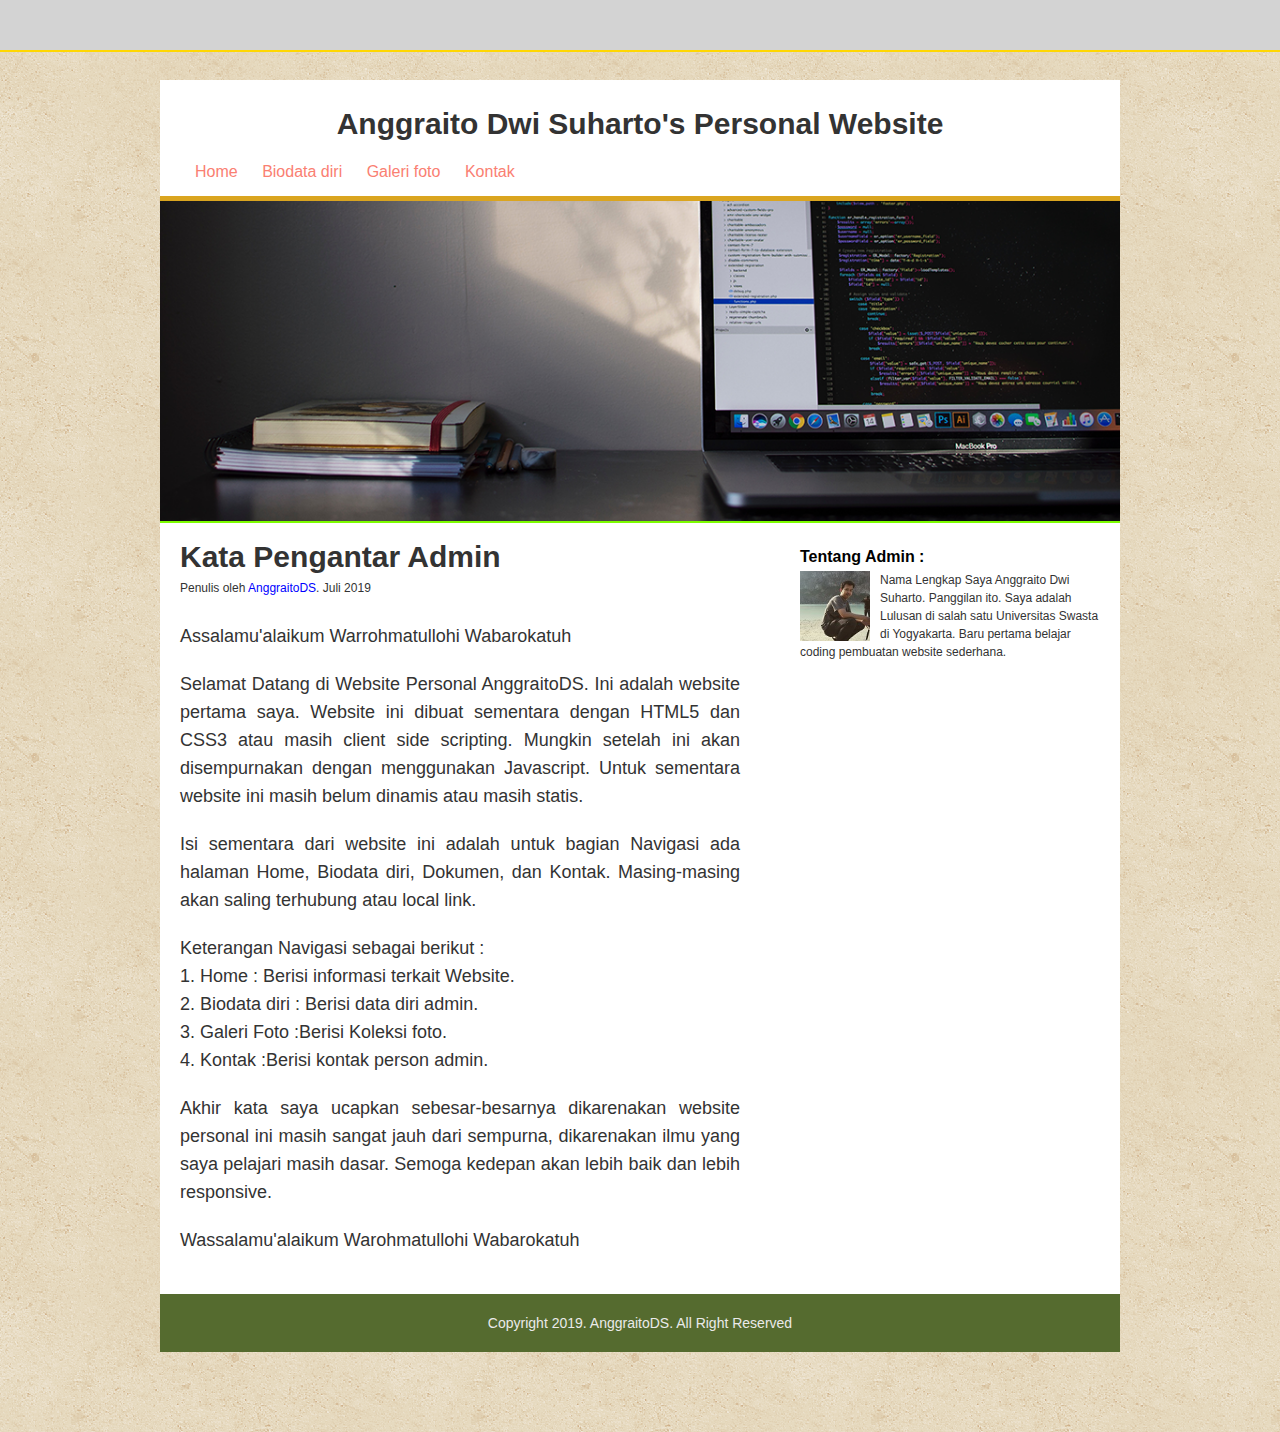
<file: index.html>
<!DOCTYPE html>
<html lang="en">
<head>
	<meta charset="UTF-8">
	<title>Website Personal AnggraitoDS</title>
	<link rel="stylesheet" href="style.css">
</head>
<body>
	<div class="top-bar">
	</div>
	<div class="container">
		<div class="header">
			<h1 class="judul">Anggraito Dwi Suharto's Personal Website</h1>
			<ul>
				<li><a href="index.html">Home</a></li>
				
				<li><a href="vitae.html">Biodata diri</a></li>

				<li><a href="gallery.html">Galeri foto</a></li>
				
				<li><a href="kontak.html">Kontak</a></li>
			</ul>
		</div>
		<div class="banner"></div>
		<div class="content cf">

			<div class="main">
				<h2>Kata Pengantar Admin</h2>
					<p class="author">Penulis oleh <a href="contact.html">AnggraitoDS</a>. Juli 2019</p>

					<p>Assalamu'alaikum Warrohmatullohi Wabarokatuh</p>
					<p>Selamat Datang di Website Personal AnggraitoDS. Ini adalah website pertama saya. Website ini dibuat sementara dengan HTML5 dan CSS3 atau masih client side scripting. Mungkin setelah ini akan disempurnakan dengan menggunakan Javascript. Untuk sementara website ini masih belum dinamis atau masih statis.
					</p>

					<p>Isi sementara dari website ini adalah untuk bagian Navigasi ada halaman Home, Biodata diri, Dokumen, dan Kontak. Masing-masing akan saling terhubung atau local link.
					</p>

					<p>Keterangan Navigasi sebagai berikut :<br>
					1. Home 		: Berisi informasi terkait Website.<br>
					2. Biodata diri : Berisi data diri admin. <br>
					3. Galeri Foto  :Berisi Koleksi foto. <br>
					4. Kontak		:Berisi kontak person admin. <br>

					</p>

					<p>Akhir kata saya ucapkan sebesar-besarnya dikarenakan website personal ini masih sangat jauh dari sempurna, dikarenakan ilmu yang saya pelajari masih dasar. Semoga kedepan akan lebih baik dan lebih responsive.
					</p>

					<p>Wassalamu'alaikum Warohmatullohi Wabarokatuh
					</p>
			</div>
				<div class="sidebar">
					<h3>Tentang Admin :</h3>
					<img src="img/Photo_web.jpg" alt="AnggraitoDS">
					<p>Nama Lengkap Saya Anggraito Dwi Suharto. Panggilan ito. Saya adalah Lulusan di salah satu Universitas Swasta di Yogyakarta. Baru pertama belajar coding pembuatan website sederhana.</p> 
				</div>
			
		</div>
		<div class="footer">
			<p class="copy">Copyright 2019. AnggraitoDS. All Right Reserved</p>
		</div>
	</div>
</body>
</html>
</file>
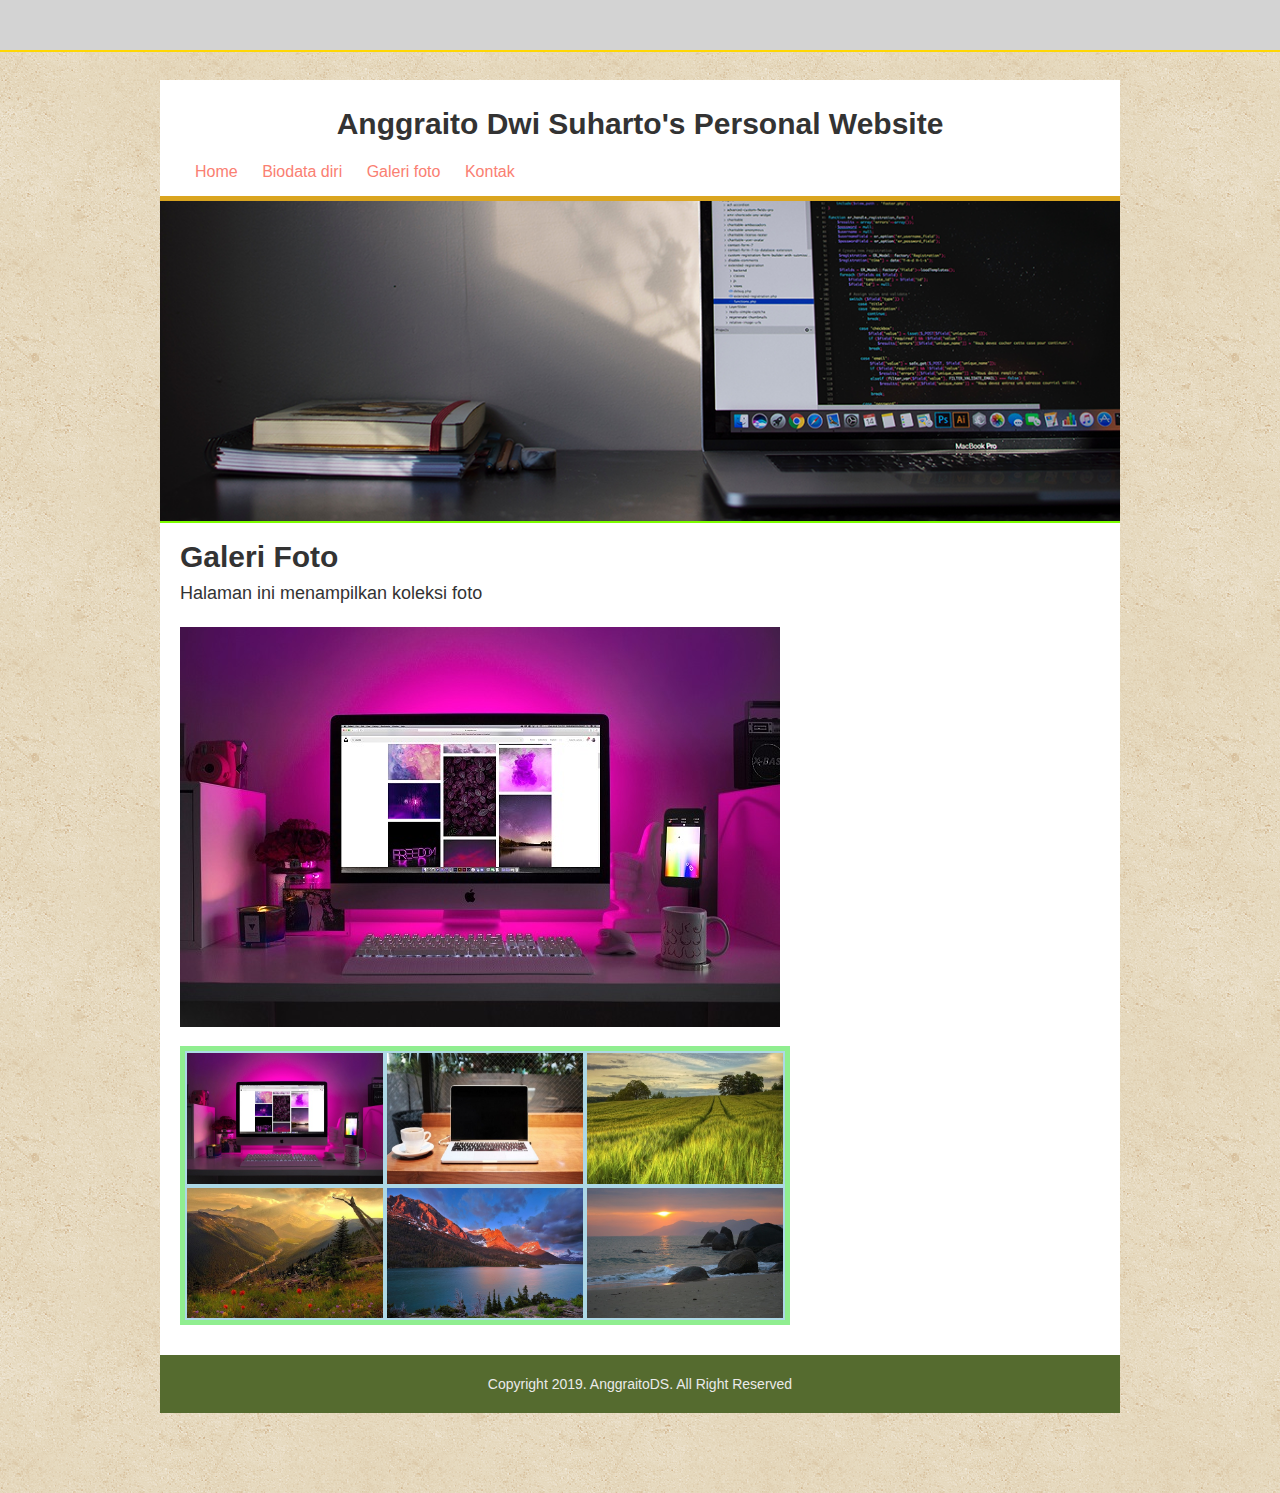
<file: gallery.html>
<!DOCTYPE html>
<html lang="en">
<head>
	<meta charset="UTF-8">
	<title>Website Personal AnggraitoDS</title>
	<link rel="stylesheet" href="style.css">
</head>
<body>
	<div class="top-bar"></div>
	<div class="container">
		<div class="header">
			<h1 class="judul">Anggraito Dwi Suharto's Personal Website</h1>
			<ul>
				<li><a href="index.html">Home</a></li>
				
				<li><a href="vitae.html">Biodata diri</a></li>

				<li><a href="gallery.html">Galeri foto</a></li>
				
				<li><a href="kontak.html">Kontak</a></li>
			</ul>
		</div>
		<div class="banner"></div>
		<div class="content cf">

			<div class="main">
				<h2>Galeri Foto</h2>
					<p>Halaman ini menampilkan koleksi foto</p>

				<img src="gallery/mac1.jpg" class="jumbo">

		<div class="image">
		<div class="thumbnail">
			<img src="gallery/mac1.jpg" class="thumb">
			<img src="gallery/mac2.jpg" class="thumb">
			<img src="gallery/coba.jpg" class="thumb">
			<img src="gallery/view2.jpg" class="thumb">
			<img src="gallery/view3.jpg" class="thumb">
			<img src="gallery/view4.jpg" class="thumb">
		</div>
			</div>
				<!-- <div class="sidebar"></div> -->
			</div>
		</div>
		<div class="footer">
			<p class="copy">Copyright 2019. AnggraitoDS. All Right Reserved</p>
		</div>
	</div>
<script src="script.js"></script>
</body>
</html>
</file>
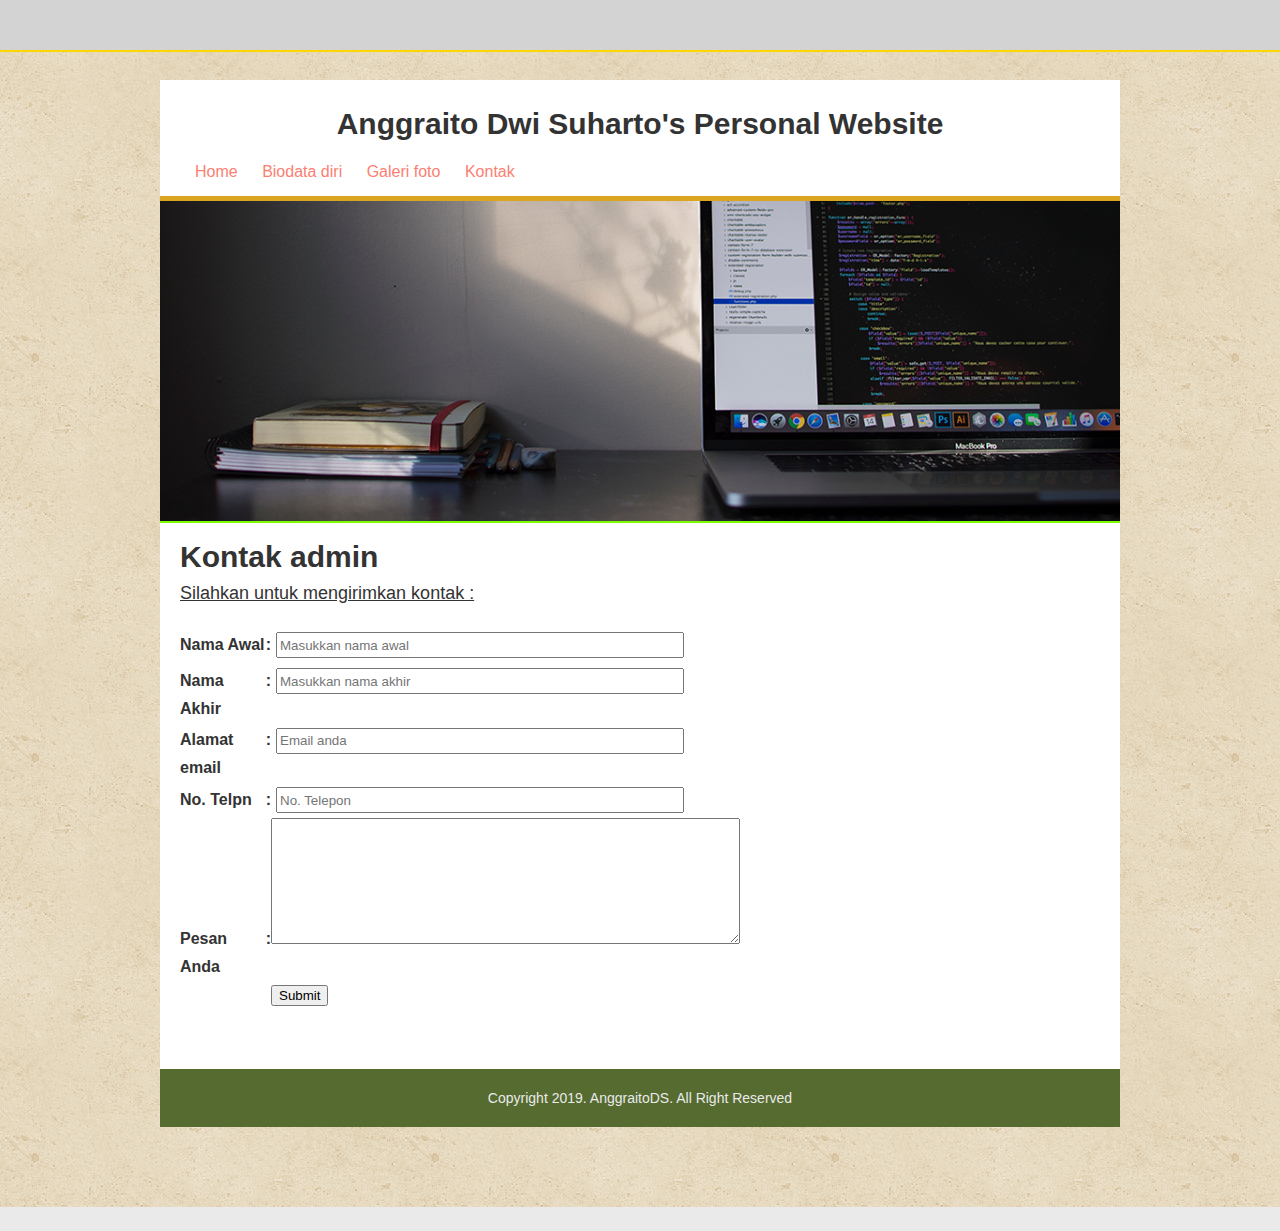
<file: kontak.html>
<!DOCTYPE html>
<html lang="en">
<head>
	<meta charset="UTF-8">
	<title>Website Personal AnggraitoDS</title>
	<link rel="stylesheet" href="style.css">
</head>
<body>
	<div class="top-bar"></div>
	<div class="container">
		<div class="header">
			<h1 class="judul">Anggraito Dwi Suharto's Personal Website</h1>
			<ul>
				<li><a href="index.html">Home</a></li>
				
				<li><a href="vitae.html">Biodata diri</a></li>

				<li><a href="gallery.html">Galeri foto</a></li>
				
				<li><a href="contact.html">Kontak</a></li>
			</ul>
		</div>
		<div class="banner"></div>
		<div class="content cf">

			<div class="main">
				<h2>Kontak admin</h2>
					<p class="kontak">Silahkan untuk mengirimkan kontak :
					</p>

			<div class="message">
				<form action="">
				<table>

					<tr>
						<td><label>Nama Awal</label></td>
						<td>:</td>
						<td><input type="text" name="firstname" value="" placeholder="Masukkan nama awal"></td>
					</tr>

					<tr>
						<td><label>Nama Akhir</label></td>
						<td>:</td>
						<td><input type="text" name="lastname" value="" placeholder="Masukkan nama akhir"></td>
					</tr>

					<tr>
						<td><label>Alamat email</label></td>
						<td>:</td>
						<td><input type="text" name="email" value="" placeholder="Email anda"></td>
					</tr>
					
					<tr>
						<td><label>No. Telpn</label></td>
						<td>:</td>
						<td><input type="text" name="phone" value="" placeholder="No. Telepon"></td>
					</tr>

					
					<tr>
						<td><label>Pesan Anda</label></td>
						<td>:</td>
						<td><textarea name="message" rows="8" cols="56"></textarea></td>
					</tr>
					<tr>
						<td></td>
						<td></td>
						<td>
						<button>Submit</button>
						</td>
					</tr>

					
				</table>

				</form>
			</div>
				<div class="sidebar"></div>
			
			</div>
		</div>
		<div class="footer">
			<p class="copy">Copyright 2019. AnggraitoDS. All Right Reserved</p>
		</div>
	</div>
</body>
</html>
</file>
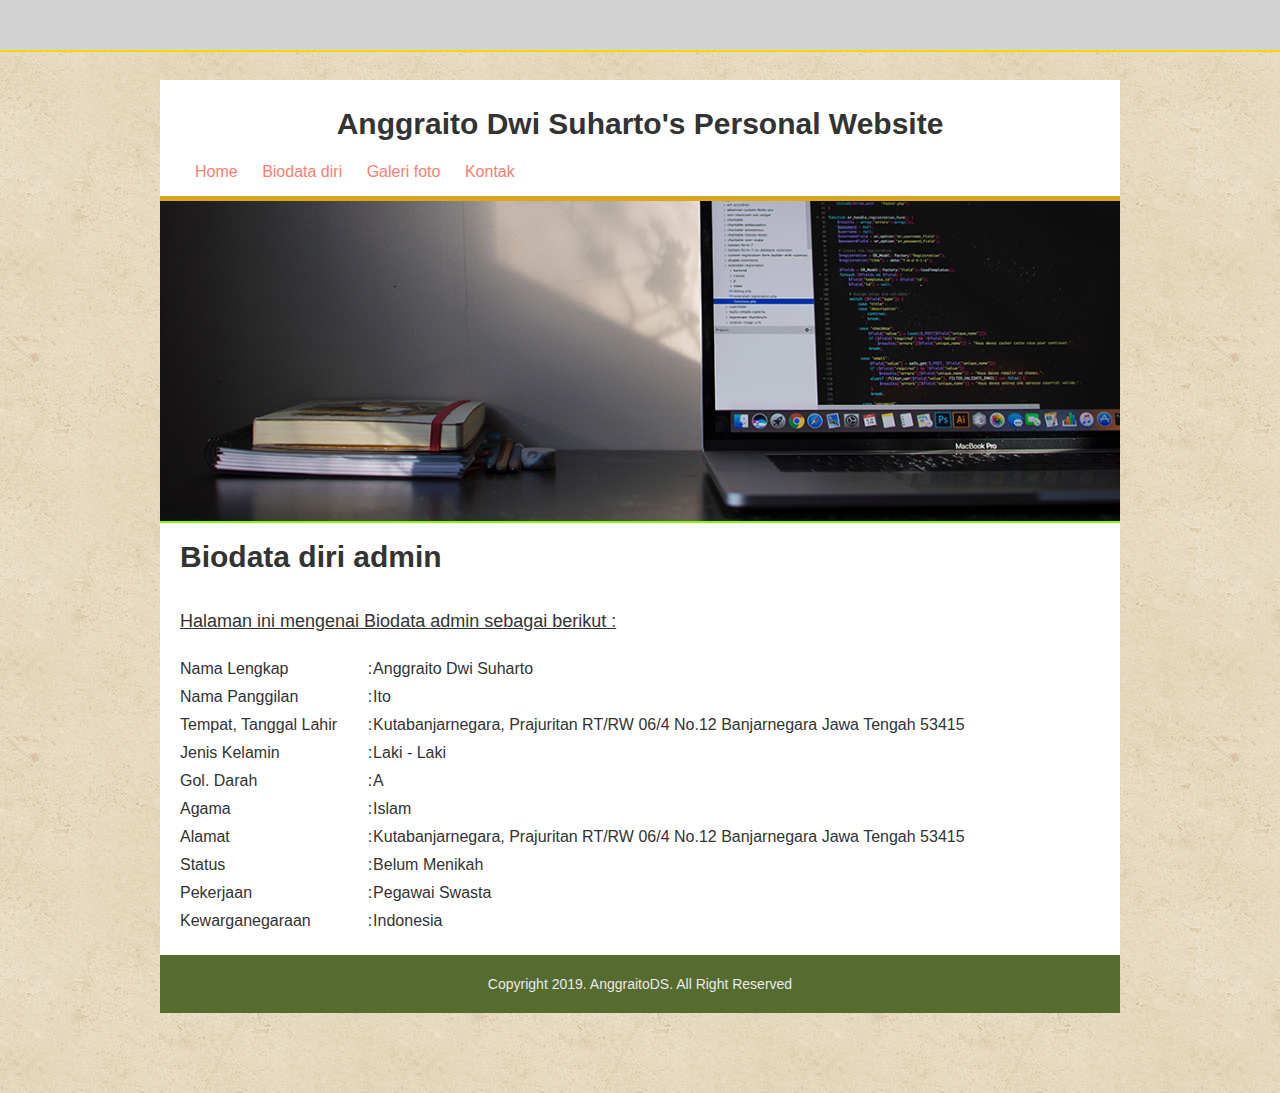
<file: vitae.html>
<!DOCTYPE html>
<html lang="en">
<head>
	<meta charset="UTF-8">
	<title>Website Personal AnggraitoDS</title>
	<link rel="stylesheet" href="style.css">
</head>
<body>
	<div class="top-bar"></div>
	<div class="container">
		<div class="header">
			<h1 class="judul">Anggraito Dwi Suharto's Personal Website</h1>
			<ul>
				<li><a href="index.html">Home</a></li>
				
				<li><a href="vitae.html">Biodata diri</a></li>

				<li><a href="gallery.html">Galeri foto</a></li>
			
				<li><a href="kontak.html">Kontak</a></li>
			</ul>
		</div>
		<div class="banner"></div>
		<div class="content cf">

			<div class="main">
				<h2>Biodata diri admin</h2>
				<br>
					<p class="kontak">Halaman ini mengenai Biodata admin sebagai berikut :
				</p>
<div class="biodata">
<form action="">
<table style="width: 900px;">
	<tr>
		<td>Nama Lengkap</td>
		<td>:</td>
		<td>Anggraito Dwi Suharto</td>
	</tr>
	<tr>
		<td><b>Nama Panggilan</b></td>
		<td>:</td>
		<td>Ito</td>
	</tr>
	<tr>
		<td><b>Tempat, Tanggal Lahir</b></td>
		<td>:</td>
		<td>Kutabanjarnegara, Prajuritan RT/RW 06/4 No.12 Banjarnegara Jawa Tengah 53415</td>
	</tr>
	<tr>
		<td><b>Jenis Kelamin</b></td>
		<td>:</td>
		<td>Laki - Laki</td>
	</tr>
	<tr>
		<td><b>Gol. Darah</b></td>
		<td>:</td>
		<td>A</td>
	</tr>
	<tr>
		<td><b>Agama</b></td>
		<td>:</td>
		<td>Islam</td>
	</tr>
	<tr>
		<td><b>Alamat</b></td>
		<td>:</td>
		<td>Kutabanjarnegara, Prajuritan RT/RW 06/4 No.12 Banjarnegara Jawa Tengah 53415</td>
	</tr>
	<tr>
		<td><b>Status</b></td>
		<td>:</td>
		<td>Belum Menikah</td>
	</tr>
	<tr>
		<td><b>Pekerjaan</b></td>
		<td>:</td>
		<td>Pegawai Swasta</td>
	</tr>
	<tr>
		<td><b>Kewarganegaraan</b></td>
		<td>:</td>
		<td>Indonesia</td>
	</tr>

</table>
</form>
</div>
			</div>
				<div class="sidebar">
				</div>
			
		</div>
		<div class="footer">
			<p class="copy">Copyright 2019. AnggraitoDS. All Right Reserved</p>
		</div>
	</div>
</body>
</html>
</file>
<file: style.css>
html, body, div, span, applet, object, iframe,
h1, h2, h3, h4, h5, h6, p, blockquote, pre,
a, abbr, acronym, address, big, cite, code,
del, dfn, em, img, ins, kbd, q, s, samp,
small, strike, strong, sub, sup, tt, var,
b, u, i, center,
dl, dt, dd, ol, ul, li,
fieldset, form, label, legend,
table, caption, tbody, tfoot, thead, tr, th, td,
article, aside, canvas, details, embed, 
figure, figcaption, footer, header, hgroup, 
menu, nav, output, ruby, section, summary,
time, mark, audio, video {
	margin: 0;
	padding: 0;
	border: 0;
	font-size: 100%;
	font: inherit;
	vertical-align: baseline;
}
/* HTML5 display-role reset for older browsers */
article, aside, details, figcaption, figure, 
footer, header, hgroup, menu, nav, section {
	display: block;
}
body {
	line-height: 1;
}
ol, ul {
	list-style: none;
}
blockquote, q {
	quotes: none;
}
blockquote:before, blockquote:after,
q:before, q:after {
	content: '';
	content: none;
}
table {
	border-collapse: collapse;
	border-spacing: 0;
}

/*style*/
/*maka dikasih style containernya*/
/*memberi style dasar pada body*/

body {
	font: 16px/28px arial, sans-serif;
	background-color: #eaeaea;
	background-image: url(img/bejo.png);
	color: #333;
}

/*CSS topbar*/

.top-bar {

	/*agar nempel di windows pake*/
	position: fixed;

	height: 50px;
	width: 100%;
	background-color: lightgrey;
	top: 0;
	border-bottom: 2px solid gold;

	/*agar posisi top bar didepan container maka pake z-index, ingat value ngga px*/

	z-index: 9999;
}
/*selimut websitenya*/
.container {
	width: 960px;

	/*ribbon*/
	margin: 80px auto;
	background-color: white;

	/*agar pita bisa menyesuaikan kondisi halaman browser maka ditambah */
	position: relative;
}
.container .main .image {
	width: 600px;
	margin: 10px auto;
	border: 5px solid lightgreen;
	overflow: auto;
}

.container .main .image .thumb {
	width: 200px;
	float: left;
	border: 2px solid lightblue;
	box-sizing: border-box;
}

/*kita kasih aksi biar sedikit responsive :*/

.container .main .image .thumb:hover {
	opacity: 0.5;
	cursor: pointer;
}

.header {
	padding: 30px;
	padding-bottom: 10px;
}

.header .judul {
	font-size: 30px;
	font-weight: bold;
	text-align: center;
}

.header ul li {
	display: inline-block;
	/*Jarak margin atas*/
	margin-top: 20px;
	/*jarak antar margin*/
	margin-right: 10px; 
}

/*memodifikasi link navigasi*/
.header a {
	/*menghilangkan garis bawah*/
	text-decoration: none;
	color: salmon;
	/*memberikan jarak pada saat hover*/
	padding : 5px;
}

.header a:hover {
	/*ketika mouse berada diatas link*/
	background-color: royalblue;
	color: white;
}

/*=============== -Style Banner- ================*/

.banner {
	height: 320px;
	background-image: url(img/banner.png);
	background-size: cover;
	background-position: 0 -200px;
	border-top: 5px solid goldenrod;
	border-bottom: 2px solid lawngreen;
}

/*============== -style content- ================*/

/*Micro Clearfix*/ /*untuk clear float*/

.cf:before,
.cf:after {
    content: " "; /* 1 */
    display: table; /* 2 */
}

.cf:after {
    clear: both;
}

/**
 * For IE 6/7 only
 * Include this rule to trigger hasLayout and contain floats.
 */
.cf {
    *zoom: 1;
}
/*=========================================*/
.main {
	width: 600px;
	padding: 20px;
	box-sizing: border-box;
	float: left;
}

.main h2 {
	padding-bottom: 8px;
	font-size: 30px;
	font-weight: bold;
}

.main .author {
	font-size: 12px;
	margin-top: -5px;
}

.main .author a {
	color: blue;
	text-decoration: none;
}

.main p {
	margin-bottom: 20px;
	font-size: 18px;
	/*word-spacing: 0;*/
	text-align: justify;
}

.main .kontak {
	text-decoration-line: underline;
}

.main .message {
	
	/*padding: 20px;*/
}

.main .message tr td input[type=text] {
	width: 400px;
	height: 20px;
	margin: 5px;
}

.main .message tr td {
	font-weight: bold;
}

/*=================== CSS Sidebar ==============*/
.sidebar {
	width: 300px;
	float: right;
	padding: 20px;
}

.sidebar h3 {
	font-weight: bold;
	color: #000;
}

.sidebar img {
	width: 70px;
	height: 70px;
	float: left;
	padding-right: 10px;
}

.sidebar p {

	/*ukuran font/line-height jenis font*/
	font : 12px/18px arial;
	/*text-align: justify;*/
}


/*=================-style footer-=============*/

.footer {
	background-color: darkolivegreen;
	padding: 15px;
}

.footer .copy {
	color: #eaeaea;
	text-align: center;
	font-size: 14px;

}
</file>
